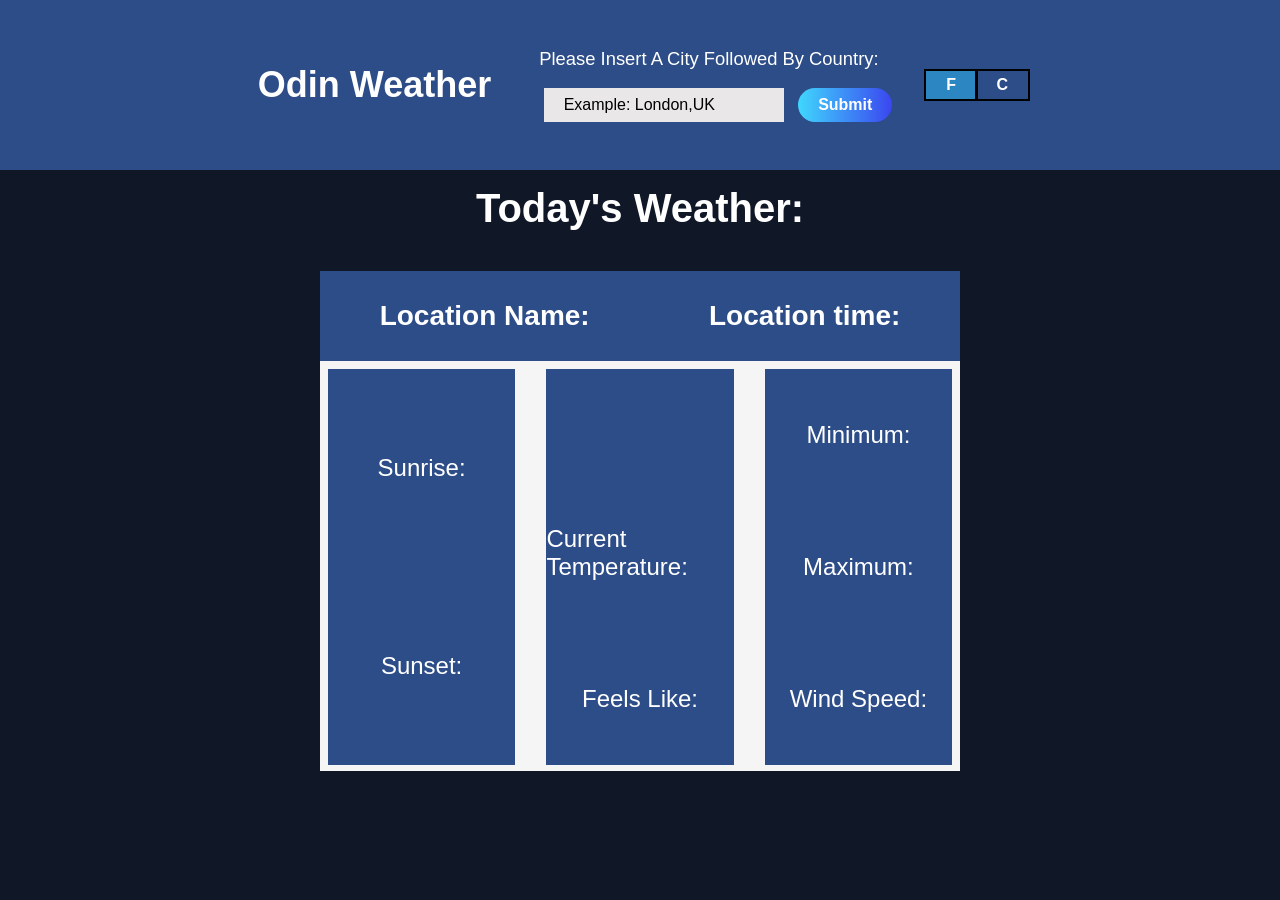
<file: index.html>
<!DOCTYPE html>
<html lang="en">
  <head>
    <meta charset="UTF-8" />
    <meta name="viewport" content="width=device-width, initial-scale=1.0" />
    <title>Odin Weather App</title>
  <script defer src="main.js"></script></head>
  <body>
    <header class="header">
      <div class="header__container">
        <h1 class="header__title">Odin Weather</h1>
        <nav class="header__nav">
          <li class="form-list-item">
            <form class="search-form" action="#">
              <fieldset class="search-input-fieldset">
                <legend>Please Insert A City Followed By Country:</legend>
                <label for="header__searchbar" class="search-input-label"
                  >Search location:</label
                >
                <input
                  type="text"
                  id="header__searchbar"
                  placeholder="Example: London,UK"
                  autocomplete="off"
                  required
                />
                <button type="submit" class="searchbar-submit-btn">
                  Submit
                </button>
              </fieldset>
              <fieldset>
                <p class="error-msg"></p>
              </fieldset>
            </form>
          </li>
          <li>
            <button class="temp-btn btn--active">F</button>
            <button class="temp-btn">C</button>
          </li>
        </nav>
      </div>
    </header>
    <main class="main">
      <h2 class="wt-title">Today's Weather:</h2>
      <div class="wt-container">
        <div class="wt__header">
          <div class="location-name-container">
            <h2 class="location__heading">Location Name:</h2>
          </div>
          <div class="location-time__heading">
            <h2 class="location__heading">Location time:</h2>
          </div>
        </div>
        <div class="wt__body">
          <div class="wt__body__content">
            <div class="sunrise-time-container">
              <p>Sunrise:</p>
            </div>
            <div class="sunset-time-container">
              <p>Sunset:</p>
            </div>
          </div>
          <div class="wt__body__content">
            <div class="content__img-container"></div>
            <div class="current-temperature-container">
              <p>Current Temperature:</p>
            </div>
            <div class="feels-like-temperature-container">
              <p>Feels Like:</p>
            </div>
          </div>
          <div class="wt__body__content">
            <div class="min-temperature-container">
              <p>Minimum:</p>
            </div>
            <div class="max-temperature-container">
              <p>Maximum:</p>
            </div>
            <div class="wind-container">
              <p>Wind Speed:</p>
            </div>
          </div>
        </div>
      </div>
    </main>
  </body>
</html>
</file>
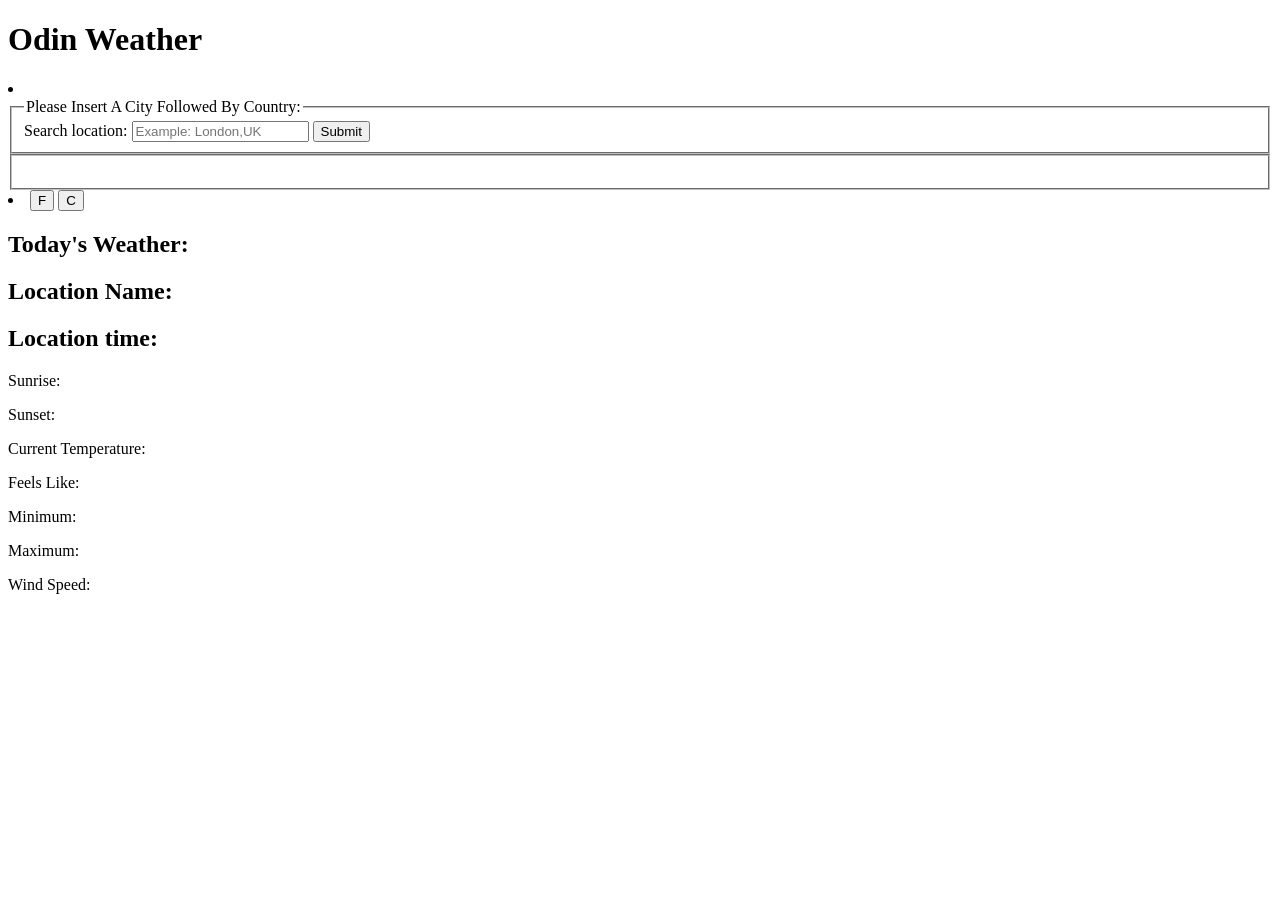
<file: src/template.html>
<!DOCTYPE html>
<html lang="en">
  <head>
    <meta charset="UTF-8" />
    <meta name="viewport" content="width=device-width, initial-scale=1.0" />
    <title>Odin Weather App</title>
  </head>
  <body>
    <header class="header">
      <div class="header__container">
        <h1 class="header__title">Odin Weather</h1>
        <nav class="header__nav">
          <li class="form-list-item">
            <form class="search-form" action="#">
              <fieldset class="search-input-fieldset">
                <legend>Please Insert A City Followed By Country:</legend>
                <label for="header__searchbar" class="search-input-label"
                  >Search location:</label
                >
                <input
                  type="text"
                  id="header__searchbar"
                  placeholder="Example: London,UK"
                  autocomplete="off"
                  required
                />
                <button type="submit" class="searchbar-submit-btn">
                  Submit
                </button>
              </fieldset>
              <fieldset>
                <p class="error-msg"></p>
              </fieldset>
            </form>
          </li>
          <li>
            <button class="temp-btn btn--active">F</button>
            <button class="temp-btn">C</button>
          </li>
        </nav>
      </div>
    </header>
    <main class="main">
      <h2 class="wt-title">Today's Weather:</h2>
      <div class="wt-container">
        <div class="wt__header">
          <div class="location-name-container">
            <h2 class="location__heading">Location Name:</h2>
          </div>
          <div class="location-time__heading">
            <h2 class="location__heading">Location time:</h2>
          </div>
        </div>
        <div class="wt__body">
          <div class="wt__body__content">
            <div class="sunrise-time-container">
              <p>Sunrise:</p>
            </div>
            <div class="sunset-time-container">
              <p>Sunset:</p>
            </div>
          </div>
          <div class="wt__body__content">
            <div class="content__img-container"></div>
            <div class="current-temperature-container">
              <p>Current Temperature:</p>
            </div>
            <div class="feels-like-temperature-container">
              <p>Feels Like:</p>
            </div>
          </div>
          <div class="wt__body__content">
            <div class="min-temperature-container">
              <p>Minimum:</p>
            </div>
            <div class="max-temperature-container">
              <p>Maximum:</p>
            </div>
            <div class="wind-container">
              <p>Wind Speed:</p>
            </div>
          </div>
        </div>
      </div>
    </main>
  </body>
</html>
</file>
